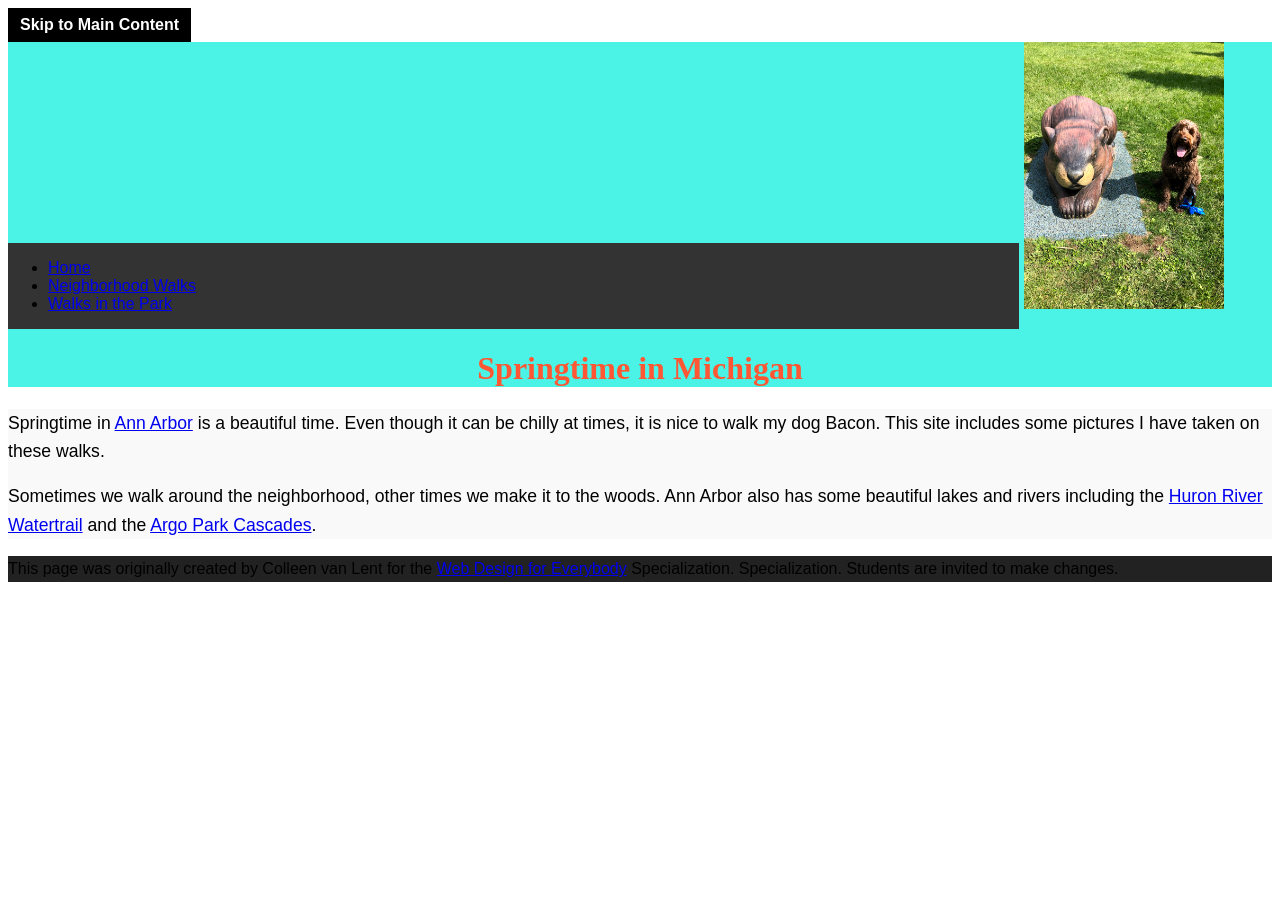
<file: index.html>
<!DOCTYPE html>
<html lang="en">

<head>
  <meta charset="utf-8">
  <meta name="viewport" content="width=device-width">
  <title>Springtime In Michigan</title>
  <link rel="stylesheet" href="style.css">
</head>

<body>
  <a href="#main" class="skip-link">Skip to Main Content</a>
  <header>
    <nav>
      <ul>
        <li><a href="index.html">Home</a></li>
        <li><a href="neighborhood.html">Neighborhood Walks</a></li>
        <li><a href="parks.html">Walks in the Park</a></li>
      </ul>
    </nav>
    <img src="images/BaconGallupPark.jpg" width="200" alt="Brown Labradoodle sitting next to a statue.">
    <h1>Springtime in Michigan</h1>
  </header>
  <main id="main">
    <p>Springtime in <a href="https://www.michigan.org/city/ann-arbor">Ann Arbor</a> is a beautiful time. Even though
      it can be chilly at times, it is nice to walk my dog Bacon. This site includes some pictures I have taken on
      these walks. </p>

    <p>Sometimes we walk around the neighborhood, other times we make it to the woods. Ann Arbor also has some
      beautiful lakes and rivers including the <a
        href="https://www.annarbor.org/things-to-do/recreation-outdoors/huron-river/">Huron River Watertrail</a> and
      the <a href="https://www.a2gov.org/departments/Parks-Recreation/parks-places/argo/pages/default.aspx">Argo Park
        Cascades</a>.</p>

  </main>
  <footer>
    <p>This page was originally created by Colleen van Lent for the <a
        href="https://www.coursera.org/specializations/web-design"> Web Design for Everybody</a> Specialization.
      Specialization. Students are invited to make changes.</p>
  </footer>

</body>

</html>
</file>
<file: style.css>
.skip-link {
    display: inline-block;
    background: #000;
    color: #fff;
    padding: 8px 12px;
    text-decoration: none;
    font-weight: bold;
}
.skip-link:focus {
    top: 0;
}
body {
    font-family: 'Arial', sans-serif;
    font-size: 16px;
}

header {
    background-color: #4AF3E5;
}
nav {
    background-color: #333333;
    display: inline-block;
    width: 80%;
}

main {
    background-color: #F9F9F9;
    font-size: 1.1rem;
}

footer {
    background-color: #222222;
}
h1 {
    text-align: center;
    font-family: 'Georgia', serif;
    color: #FF5733;
}

p {
    line-height: 1.6;
}
nav img {
    width: 10%;
}
.grid {
    display: grid;
    grid-template-columns: 40% 40%;
  justify-content: space-around;
    align-items: center;
    row-gap: 20px;
}
.grid img {
    width: 100%;
}
.flex {
    display: flex;
    flex-wrap: wrap;
    justify-content: center;
}
</file>
